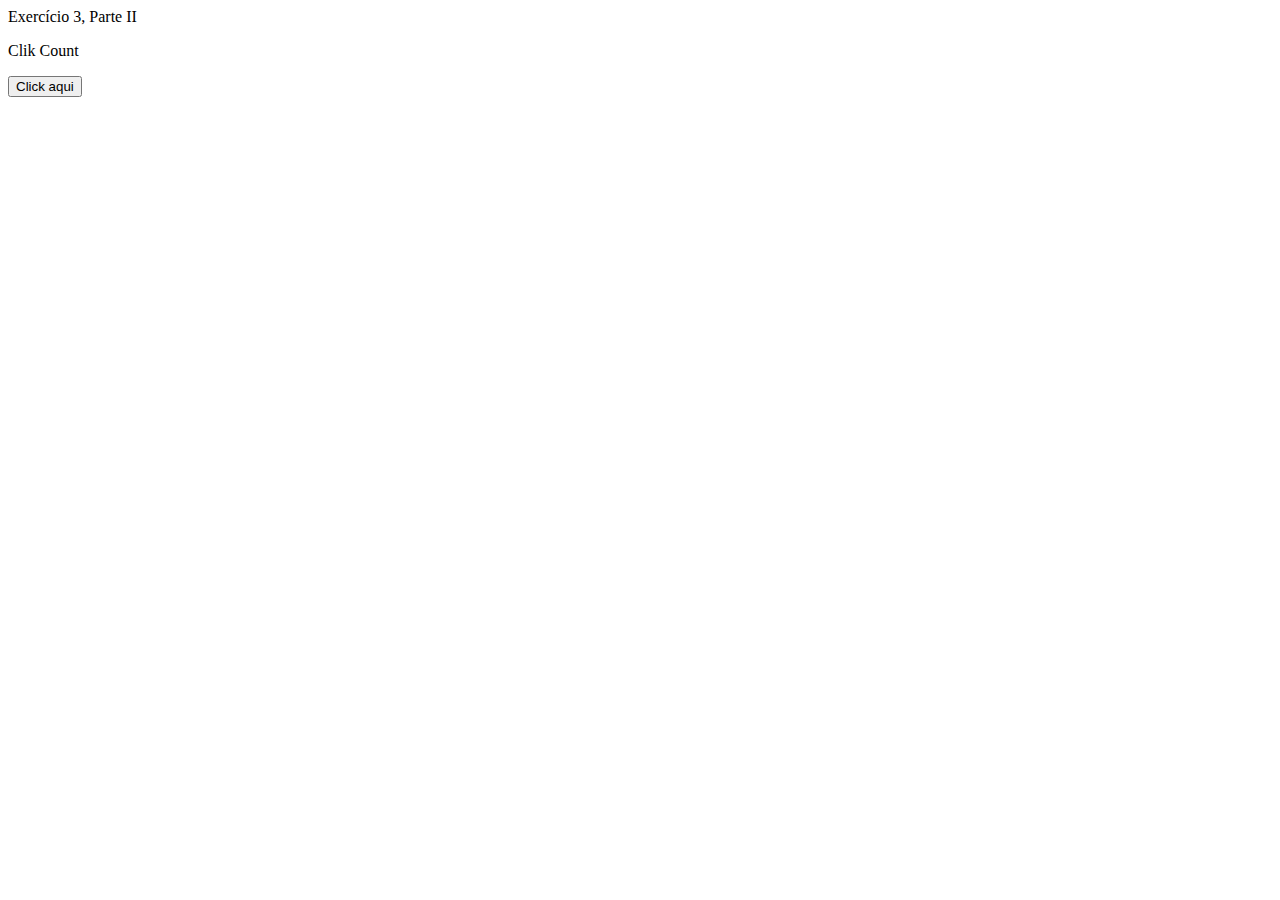
<file: FRONT-END/BLOCO_7/DIA_1/exerciseparteII_3/index.html>
<!DOCTYPE html>
<html lang="en">

  <head>
    <meta charset="UTF-8">
    <meta name="viewport" content="width=device-width, initial-scale=1.0">
    <title>Document</title>
  </head>
  <header>Exercício 3, Parte II</header>
  <div>
    <p id="count-click">Clik Count</p>
  </div>
  <div>
    <button id="button_test">Click aqui</button>
  </div>

  <body>
  </body>

</html>
</file>
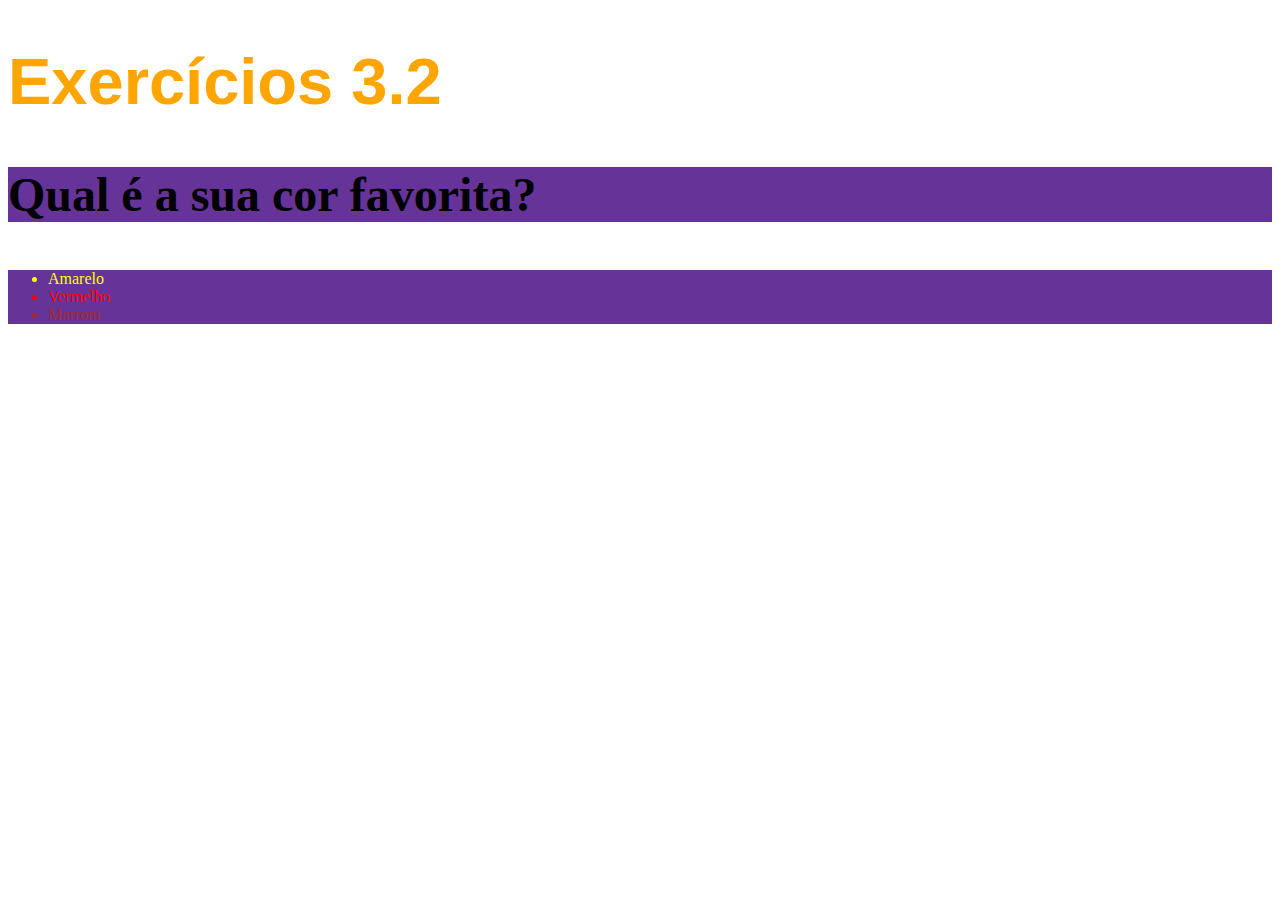
<file: FRONT-END/BLOCO_3/dia_02/arquivo.html>
<!DOCTYPE html>
<html lang="pt-br">
  <head>
    <meta charset="UTF-8">
    <title>HTML</title>
    <link rel="stylesheet" href="style.css">
  </head>
  <body>
    <h1>Exercícios 3.2</h1>
    <p class="back">Qual é a sua cor favorita?</p>
    <ul class="back">
      <li id="amarelo">Amarelo</li>
      <li id="vermelho">Vermelho</li>
      <li id="marrom">Marrom</li>
    </ul>
  </body>
</html>
</file>
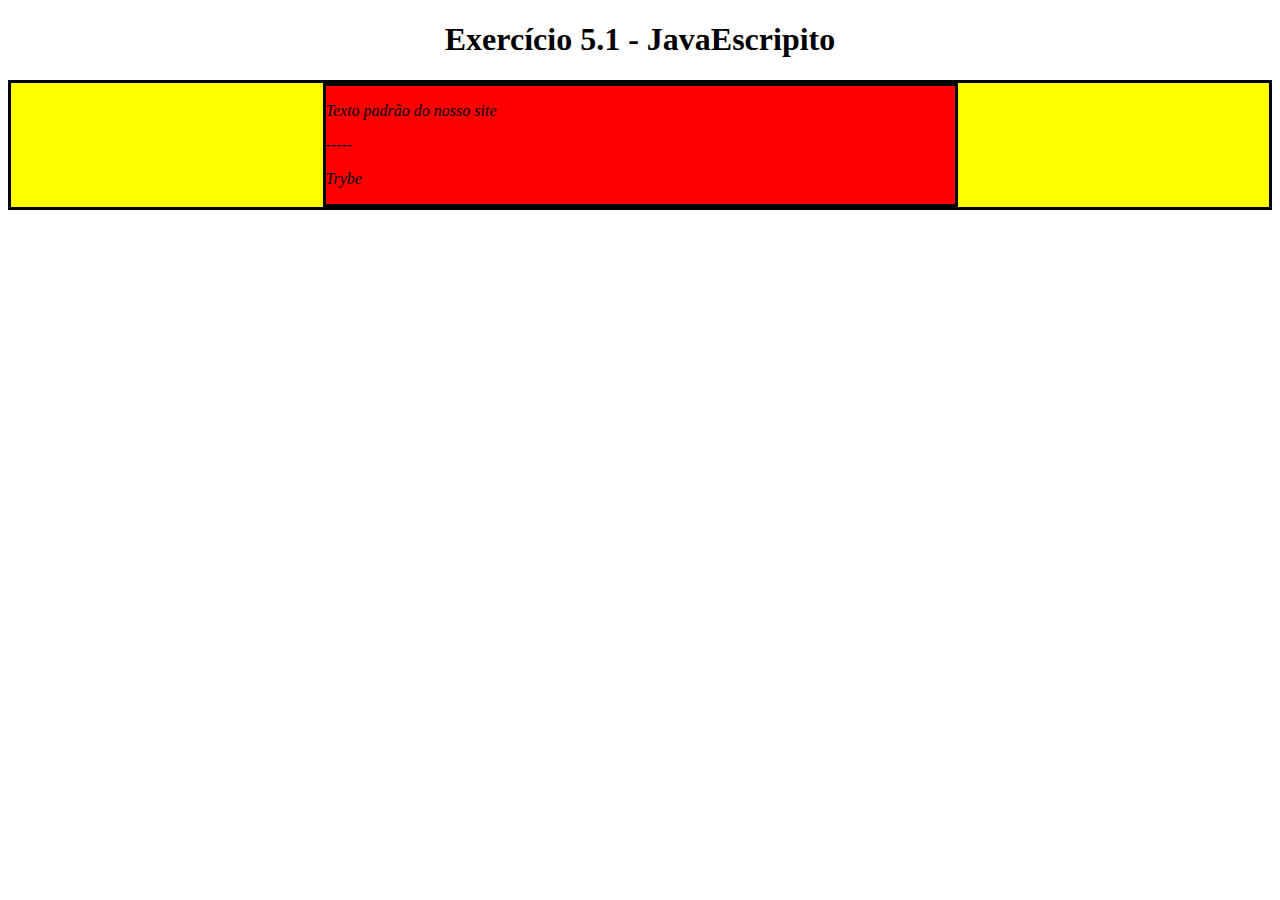
<file: FRONT-END/BLOCO_5/DIA_1/exercise_1.html>
<!DOCTYPE html>
<html>
  <head>
    <meta charset="UTF-8" />
    <meta name="viewport" content="width=device-width" />
    <title>Exercício 5.1</title>

    <style>
      div {
        border-color: black;
        border-style: solid;
      }
      .title {
        text-align: center;
      }

      .main-content {
        background-color: yellow;
      }

      .main-content .center-content {
        background-color: red;
        width: 50%;
        margin: 0 auto;
      }

      .main-content .center-content p {
        font-style: italic;
      }
    </style>
  </head>
  <body>
    <h1 class="title">Exercício 5.1 - JavaEscripito</h1>
    <div class="main-content">
      <div class="center-content">
        <p>Texto padrão do nosso site</p>
        <p>-----</p>
        <p>Trybe</p>
      </div>
    </div>
    <script>
        // Exercise 1
        function changeParagrah(text) {
          document.getElementsByTagName('p')[0].innerText = 'text';
        }
        // Exercise 2
        function changeColor(color) {
          document.getElementsByClassName('main-content')[0].style.backgroundColor = color;
          changeColor('rgb(76,164,109)');
        }
        // Exercise 3
        function changeColorCenter(color) {
          document.getElementsByTagName('div')[1].style.backgroundColor = color;
          changeColorCenter('white');
        }
        // Exercise 4
        function changeTextH1(text) {
          document.getElementsByClassName('title')[0].innerText = text;
        }
        changeTextH1('Exercício 5.1 - JavaScript');
        // Exercise 5
        function upperCase (p) {
          let text = 'p';
          for (index = 0; index < p.length; index +=1) {
          document.getElementsByTagName('p')[index].style.textTransform = text;
        }
      }
        // Exercise 6
        function printP(paragraph) {
          let text = 'paragraph';
          for (index = 0; index < p.length; index +=1) {
          document.getElementsByTagName('p').[index]innerText= text;
          }
        } console.log(printP(text));
        /*Aqui você vai modificar os elementos já existentes utilizando apenas as funções:
        - document.getElementById()
        -document.getElementsByClassName()
        - document.getElementsByTagName()
        Crie uma função que mude o texto na tag <p> para uma descrição de como você se vê daqui a 2 anos. (Não gaste tempo pensando no texto e sim realizando o exercício)
        Crie uma função que mude a cor do quadrado amarelo para o verde da Trybe (rgb(76,164,109)).
        Crie uma função que mude a cor do quadrado vermelho para branco.
        Crie uma função que corrija o texto da tag <h1>.
        Crie uma função que modifique todo o texto da tag <p> para maiúsculo.
        Crie uma função que exiba o conteúdo de todas as tags <p> no cAonsole.
               */
    </script>
  </body>
</html>
</file>
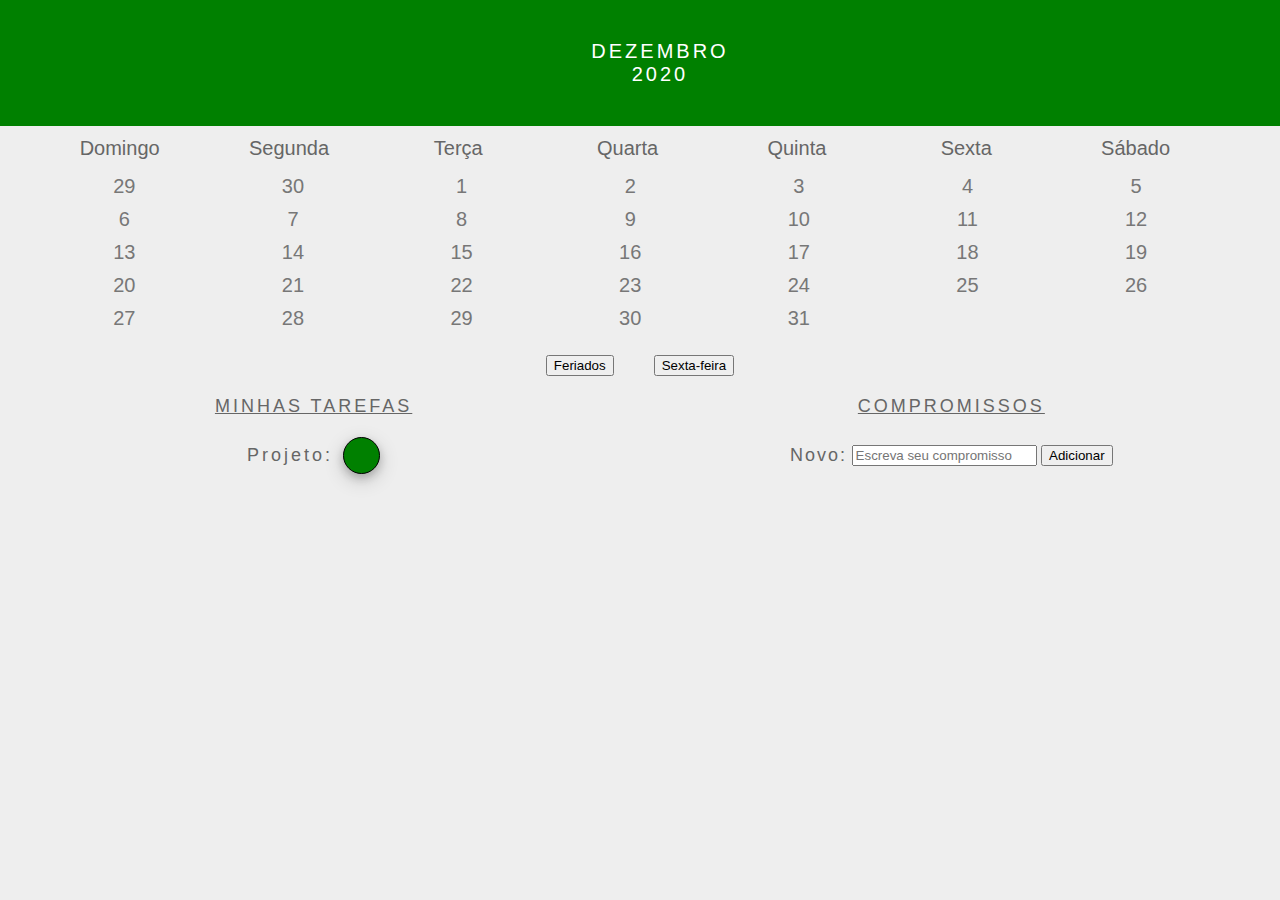
<file: FRONT-END/BLOCO_5/DIA_3/arquivo.html>
<!DOCTYPE html>
<html>
  <head>
    <link rel="stylesheet" href="style.css" />
    <meta charset="UTF-8" />
    <meta name="viewport" content="width=device-width" />
    <title>Calendar</title>
  </head>
  <body>
    <header class="month-container">
      <ul>
        <li id="month">Dezembro</li>
        <li id="year">2020</li>
      </ul>
    </header>
    <div class="week-days-container">
      <ul class="week-days"></ul>
    </div>
    <div class="days-container">
      <ul id="days"></ul>
    </div>
    <div class="buttons-container"></div>
    <section class="tasks-container">
      <div class="my-tasks">
        <h3>MINHAS TAREFAS</h3>
      </div>
      <div class="input-container">
        <h3>COMPROMISSOS</h3>
        <label for="task-input">Novo:</label>
        <input type="text" id="task-input" placeholder="Escreva seu compromisso" />
        <button id="btn-add">Adicionar</button>
      </div>
      <div class="task-list-container">
        <ul class="task-list"></ul>
      </div>
    </section>
    <script src="script.js"></script>
  </body>
</html>
</file>
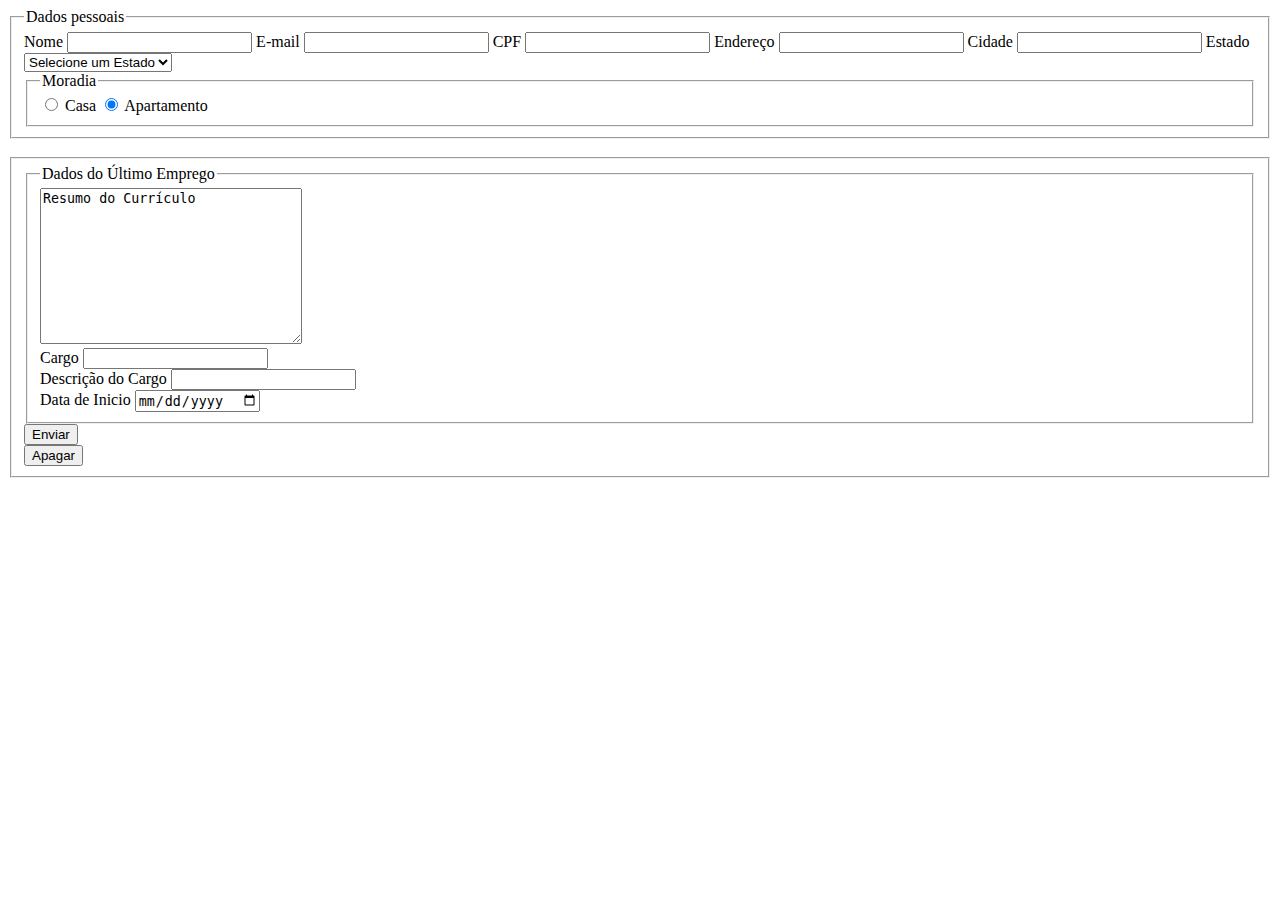
<file: FRONT-END/BLOCO_6/DIA_1/form.html>
<!DOCTYPE html>
<html lang="en">
  <head>
    <meta charset="UTF-8" />
    <meta name="viewport" content="width=device-width, initial-scale=1.0" />
    <title>Form</title>
  </head>
  <body>
    <form action="" method="GET">
      <fieldset>
        <legend>Dados pessoais</legend>
        <label for="input-nome">Nome</label>
        <input type="text" name="nome" id="input-nome" required maxlength="40" />
        <label for="input-e-mail">E-mail</label>
        <input type="text" name="e-mail" id="input-e-mail" required maxlength="50" />
        <label for="input-CPF">CPF</label>
        <input type="text" name="CPF" id="input-CPF" required maxlength="11" />
        <label for="input-endereco">Endereço</label>
        <input type="text" name="endereco" id="input-endereco" required maxlength="200" />
        <label for="input-cidade">Cidade</label>
        <input type="text" name="cidade" id="input-cidade" required maxlength="28" />
        <label for="select-estado">Estado</label>
        <select name="estado" id="select-estado" required>
          <option value="">Selecione um Estado</option>
        </select>
        <fieldset>
          <legend>Moradia</legend>
          <input type="radio" name="moradia" id="input-casa" value="casa" checked />
          <label for="input-casa">Casa</label>
          <input type="radio" name="moradia" id="input-apt" value="apartamento" checked />
          <label for="input-apt">Apartamento</label>
        </fieldset>
      </fieldset>
      <br />
      <fieldset>
        <fieldset>
          <legend>Dados do Último Emprego</legend>
          <textarea type='text' nome='curriculo' id='curriculo' cols="30" rows="10" maxlength="1000" required>Resumo do Currículo</textarea>
          <br>
          <label for="cargo">Cargo</label>
          <input type='text' nome='cargo' id='cargo' maxlength="40" required>
          <br>
          <label for="desc-cargo">Descrição do Cargo</label>
          <input type='text' nome='desc-cargo' id='desc-cargo' maxlength="500" required>
          <br>
          <label for="dInicio">Data de Inicio</label>
          <input type="date" id="dInicio" name="dInicio" required>
      </fieldset>
      <div class="buttons-container">
        <div class='buttons'>
            <button class="botaoEnvia" type='submit' id='botaoEnvia'>Enviar</button>
        </div>
        <div class='buttons'>
            <button class="botaoApaga" type='reset'>Apagar</button>
        </div>
    </div>
</div>   
    </form>
    <script src="script.js"></script>
  </body>
</html>
</file>
<file: FRONT-END/BLOCO_3/dia_02/style.css>
h1 {
      font-size: 65px; color: orange;
  }
  .back { background-color: rebeccapurple;
  }
  h1 {
    font-family: sans-serif;
  }
  p {
    font-weight: 600;
  }
  body {
    font-size: 16px;
  }
  p{
    font-size: 3em;
  }
  #amarelo {
    color: yellow;
  }
  #vermelho {
    color: red;
  }
  #marrom {
    color: brown;
  }
</file>
<file: FRONT-END/BLOCO_5/DIA_3/style.css>
* {
  margin: 0;
}

body {
  font-family: Verdana, Geneva, Tahoma, sans-serif;
  background-color: #eee;
}

button {
  margin: 20px;
}

#btn-add {
  margin: 0;
}

.buttons-container {
  background-color: #eee;
  display: inline-block;
  text-align: center;
  width: 100%;
}

#days {
  margin: 0;
}

#days li {
  color: #777;
  display: inline-block;
  font-size: 20px;
  margin: 5px 0;
  text-align: center;
  vertical-align: middle;
  width: 13.6%;
}

.input-container {
  width: 49%;
  height: 100px;
  display: inline-block;
}

input {
  margin-top: 8px;
}

label {
  color: #666;
  font-size: 18px;
  font-weight: 500;
  letter-spacing: 2px;
  vertical-align: middle;
}

.month-container {
  background: green;
  padding: 40px 25px;
  text-align: center;
}

.month-container ul li {
  color: white;
  font-size: 20px;
  letter-spacing: 3px;
  list-style-type: none;
  text-transform: uppercase;
}

.my-tasks {
  clear: both;
  float: left;
  height: 100px;
  vertical-align: middle;
  width: 49%;
}

.my-tasks div {
  border: 1px solid black;
  border-radius: 100%;
  box-shadow: 0 4px 8px 0 rgba(0, 0, 0, 0.2), 0 6px 20px 0 rgba(0, 0, 0, 0.19);
  display: inline-block;
  height: 35px;
  margin-left: 10px;
  vertical-align: middle;
  width: 35px;
}

.my-tasks div:hover {
  height: 45px;
  width: 45px;
}

.my-tasks span {
  color: #666;
  font-size: 18px;
  font-weight: 500;
  letter-spacing: 3px;
  padding-bottom: 10px;
  vertical-align: middle;
}

.tasks-container {
  height: 130px;
  justify-content: center;
  text-align: center;
  width: 100%;
}

.tasks-container h3 {
  color: #666;
  font-size: 18px;
  font-weight: 500;
  margin-bottom: 20px;
  text-decoration: underline;
  letter-spacing: 3px;
}

.task-list {
  margin-top: 20px;
}

.task-list-container {
  display: inline-block;
}

.task-list-container ul {
  list-style-type: none;
  padding: 0;
  color: #666;
  font-size: 18px;
  font-weight: 500;
  letter-spacing: 2px;
  vertical-align: middle;
}

.week-days-container {
  margin-left: 35px;
}

.week-days li {
  color: #666;
  display: inline-block;
  text-align: center;
  vertical-align: middle;
  width: 13.6%;
}

.week-days {
  font-size: 20px;
  margin: 0px;
  padding: 10px 0;
}
</file>
